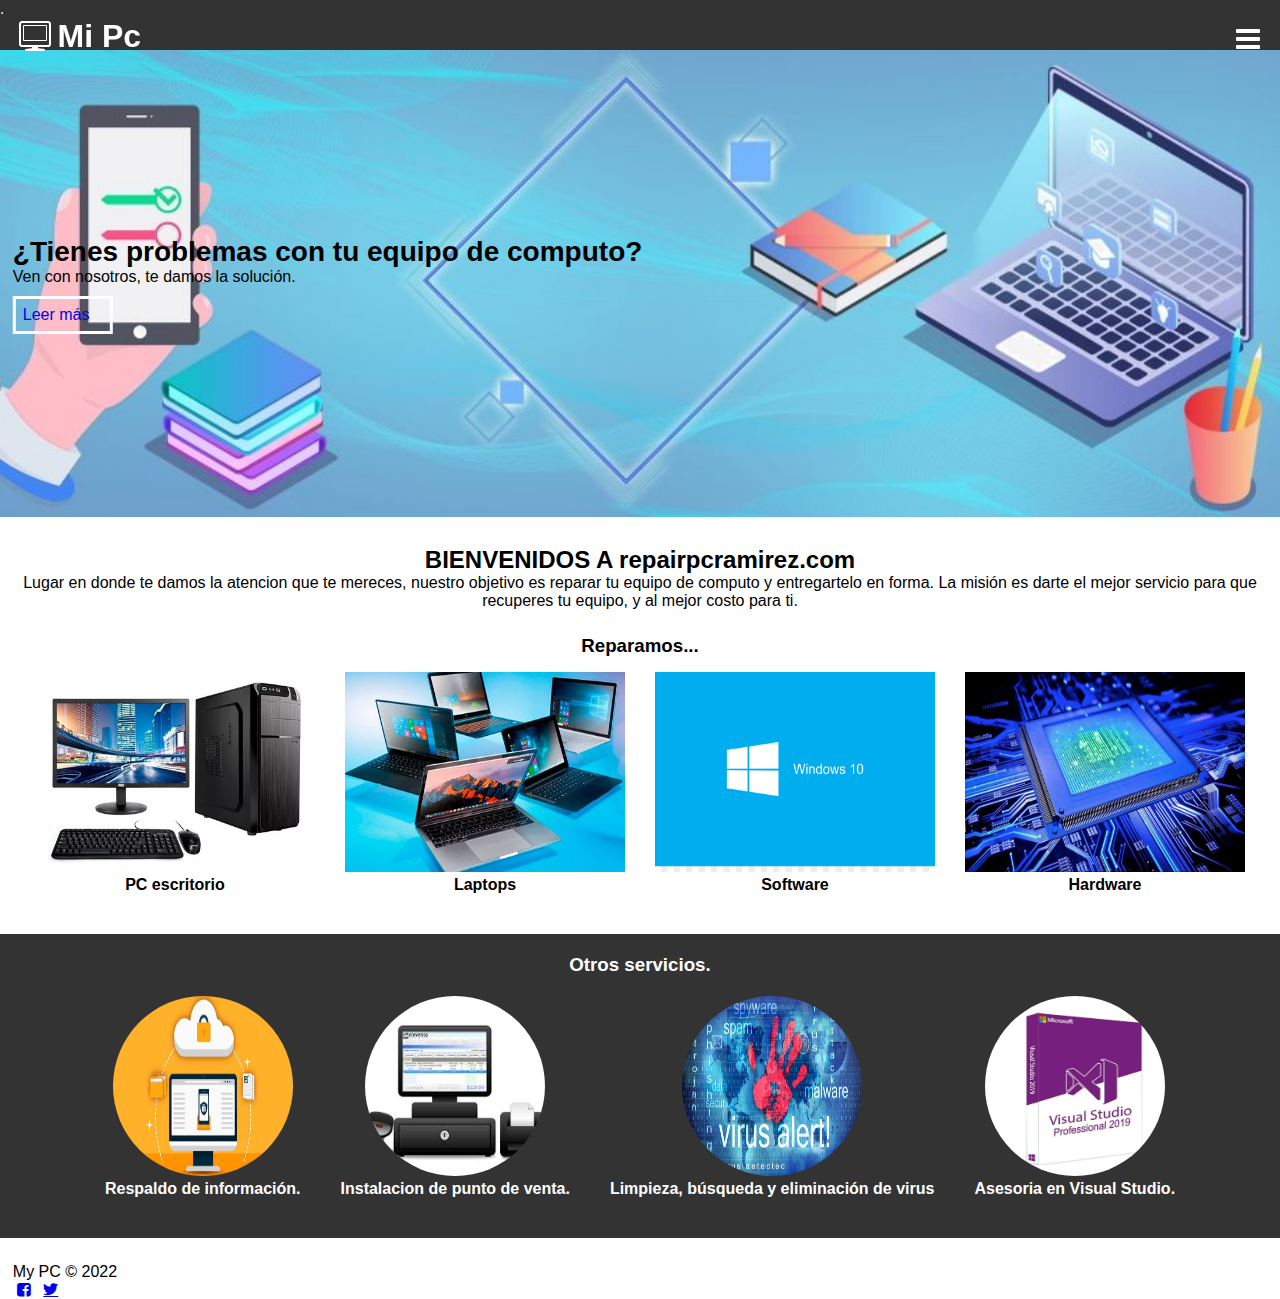
<file: index.html>
<!DOCTYPE html>
<html lang="es">
<head>
	<meta charset="utf-8">
	<meta name="viewport" content="width=device-width, initial-scale=1">
	<title>My PC</title>
   <link rel="stylesheet" type="text/css" href="css/fontello.css">
   <link rel="stylesheet" type="text/css" href="css/estilos.css">
</head>


<body>
   <header>
   	.<div class="contenedor">
   		<h1 class="icon-desktop">Mi Pc</h1>
   		<input type="checkbox" id="menu-bar">
   		<label class="icon-menu" for="menu-bar"></label>
   		<nav class="menu">
   			<a href="Computo/index1.html">Nosotros</a>

   			<a href="Computo/index2.html">Equipos</a>
   			
   			<a href="Computo/index3.html">Contacto</a>
   		</nav>
   	</div>
   </header>

   <main>
    <section id="banner">
      <center><img src="img/banner.jpg"></center>
       <div class="contenedor">
       <h2>¿Tienes problemas con tu equipo de computo?</h2>
       <p>Ven con nosotros, te damos la solución.</p>
       <a href="Computo/index4.html" target="blank">Leer más</a>
       </div>
    </section>  

  <center> <section id="bienvenidos">
      <h2> BIENVENIDOS A repairpcramirez.com</h2>
      <p>Lugar en donde te damos la atencion que te mereces, nuestro objetivo es reparar tu equipo de computo y entregartelo en forma. La misión es darte el mejor servicio para que recuperes tu equipo, y al mejor costo para ti.</p> </center>
   </section>

   <section id="blog">
      <h3>Reparamos... </h3>
      <div class="contenedor">
         <article>
            <img src="img/pc1.jpg" height="200">
            <h4>PC escritorio</h4>
         </article>
         <article>
            <img src="img/pc2.jpg" height="200">
            <h4>Laptops</h4>
         </article>
         <article>
            <img src="img/pc3.jpg" height="200">
            <h4>Software</h4>
         </article>
         <article>
         	<img src="img/pc4.jpg" height="200">
         	<h4>Hardware</h4>
         </article>
      </div>
   </section>
   
   <section id="info">
      <h3>Otros servicios.</h3>
      <div class="contenedor">
         <div class="info-pet">
            <img src="img/Respaldo.jpg" alt="">
            <h4>Respaldo de información.</h4>
         </div>
         <div class="info-pet">
            <img src="img/pventa.jpg" alt="">
            <h4>Instalacion de punto de venta.</h4>
         </div>
         <div class="info-pet">
            <img src="img/virus.jpg" alt="">
            <h4>Limpieza, búsqueda y eliminación de virus</h4>
         </div>
         <div class="info-pet">
            <img src="img/visualstudio.jpg" alt="">
            <h4>Asesoria en Visual Studio.</h4>
         </div> 
      </div>
   </section>
   </main>



<footer>
   <div class="contenedor">
      <p class="copy">My PC &copy; 2022</p> 
      <div class="sociales"> 
         <a class="icon-facebook-squared" href="https://www.facebook.com/" target="blank"></a>
         <a class="icon-twitter" href="https://twitter.com/i/flow/login" target="blank"></a>


         
         
      </div>
   </div>
</footer>

</body>
</html>
</file>
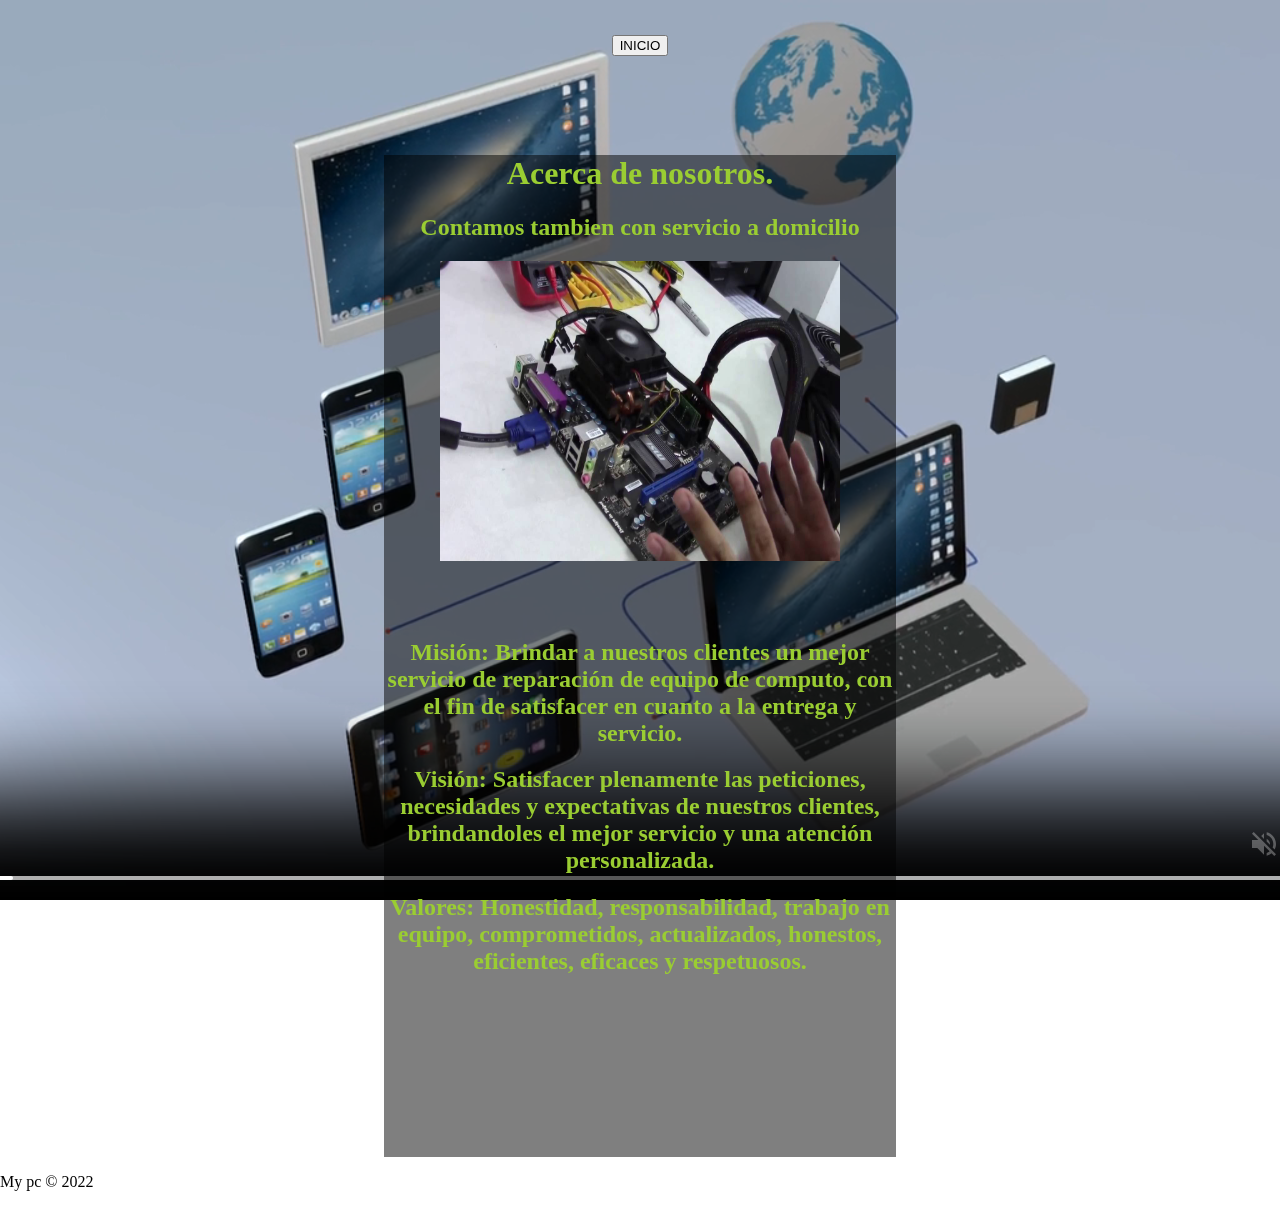
<file: Computo/index1.html>
<!DOCTYPE html>
<html>
<head>
	<meta charset="utf-8">
	<meta name="viewport" content="width=device-width, initial-scale=1">
	<link rel="stylesheet" href="video.css">
	<title>My pc</title>
</head>

<body>
	<video controls muted autoplay loop>
		<source src="Computer.mp4" type="video/mp4">
	</video>

	<center>
	<h1><a href="../index.html"><button type="button">INICIO</button> </a> </h1>
	</center>
	<br>
	<br>
	<br>
	<center>
	<main>
		
    
		<h1>Acerca de nosotros.</h1>
		<h2>Contamos tambien con servicio a domicilio</h2>
		<img src="Tarjetam.jpg" width="400px" height="300px">
	<br>
	<br>
	<br>
	<br>
	<h2>Misión: Brindar a nuestros clientes un  mejor servicio de reparación de equipo de computo, con el fin de satisfacer en cuanto a la entrega y servicio.</h2>	
	<h2>Visión: Satisfacer plenamente las peticiones, necesidades y expectativas de nuestros clientes, brindandoles el mejor servicio y una atención personalizada.</h2>
	<h2>Valores: Honestidad, responsabilidad, trabajo en equipo, comprometidos, actualizados, honestos, eficientes, eficaces y respetuosos.</h2>
<br>
	<br>
	<br>
	<br>
	<br>
	<br>
	<br>
	<br>
	<br>
	</main>
	</center>
	<p class="copy">My pc &copy; 2022</p>
</body>
</html>
</file>
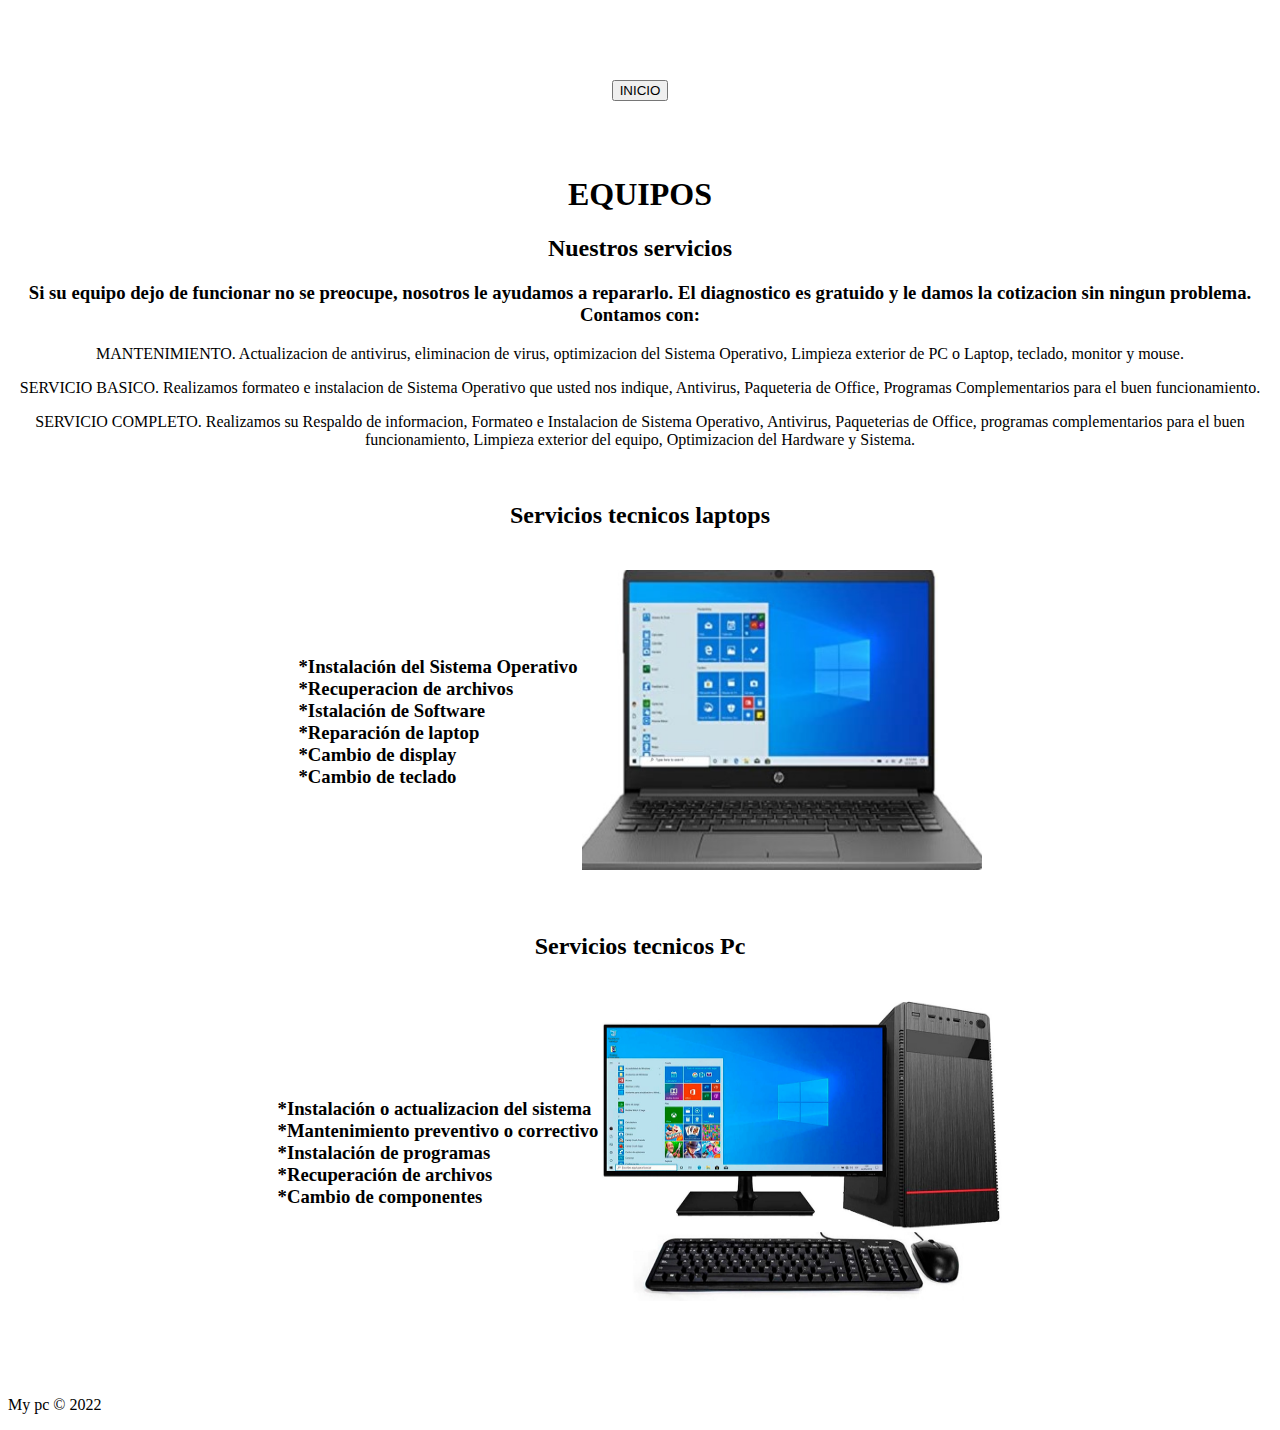
<file: Computo/index2.html>
<!DOCTYPE html>
<html>
<head>
	<meta charset="utf-8">
	<meta name="viewport" content="width=device-width, initial-scale=1">
	<title>Equipos</title>
</head>
<br>
<br>
<br>
<br>
   <center>
	<a href="../index.html"><button type="button">INICIO</button></a>
	</center>
<br>
<br>
<br>
	<center>
		<b><h1>EQUIPOS</h1></b>
		<b><h2>Nuestros servicios</h2></b>
        </center>
		<center><h3>Si su equipo dejo de funcionar no se preocupe, nosotros le ayudamos a repararlo. El diagnostico es gratuido y le damos la cotizacion sin ningun problema.
		Contamos con: </h3></center>
		<center><p>MANTENIMIENTO. Actualizacion de antivirus, eliminacion de virus, optimizacion del Sistema Operativo, Limpieza exterior de PC o Laptop, teclado, monitor y mouse.</p></center>
		<center><p>SERVICIO BASICO. Realizamos formateo e instalacion de Sistema Operativo que usted nos indique, Antivirus, Paqueteria de Office, Programas Complementarios para el buen funcionamiento.
	    </p></center>
		<center><p>SERVICIO COMPLETO. Realizamos su Respaldo de informacion, Formateo e Instalacion de Sistema Operativo, Antivirus, Paqueterias de Office, programas complementarios para el buen funcionamiento, Limpieza exterior del equipo, Optimizacion del Hardware y Sistema.		
		</p></center>
		
		
		<br>
		<h2 align="center">Servicios tecnicos laptops</h2>
		<br>
		<center>
		<table>
			<tr>
				<td><h3>*Instalación del Sistema Operativo <br>*Recuperacion de archivos <br>*Istalación de Software<br>*Reparación de laptop<br>*Cambio de display<br>*Cambio de teclado</h3></td>
				<td><center><img src="laptop.jpg" width="400px" height="300px"></center></td>
			</tr>
		</table>
		</center>
       
       <br>
       <br>
       <h2 align="center">Servicios tecnicos Pc</h2>
       <br>
       <center>
       <table>
       	    <tr>
       	    	<td><h3>*Instalación o actualizacion del sistema <br>*Mantenimiento preventivo o correctivo<br>*Instalación de programas<br>*Recuperación de archivos<br>*Cambio de componentes</h3></td>
       	    	<td><center><img src="pcescritorio.jpg" width="400px" height="300px"></center></td>
       	    </tr>
       </table>
       </center>
		


<br>
<br>
<br>
<br>
<body style="background-color: white;">

<p class="copy">My pc &copy; 2022</p>
</body>
</html>
</file>
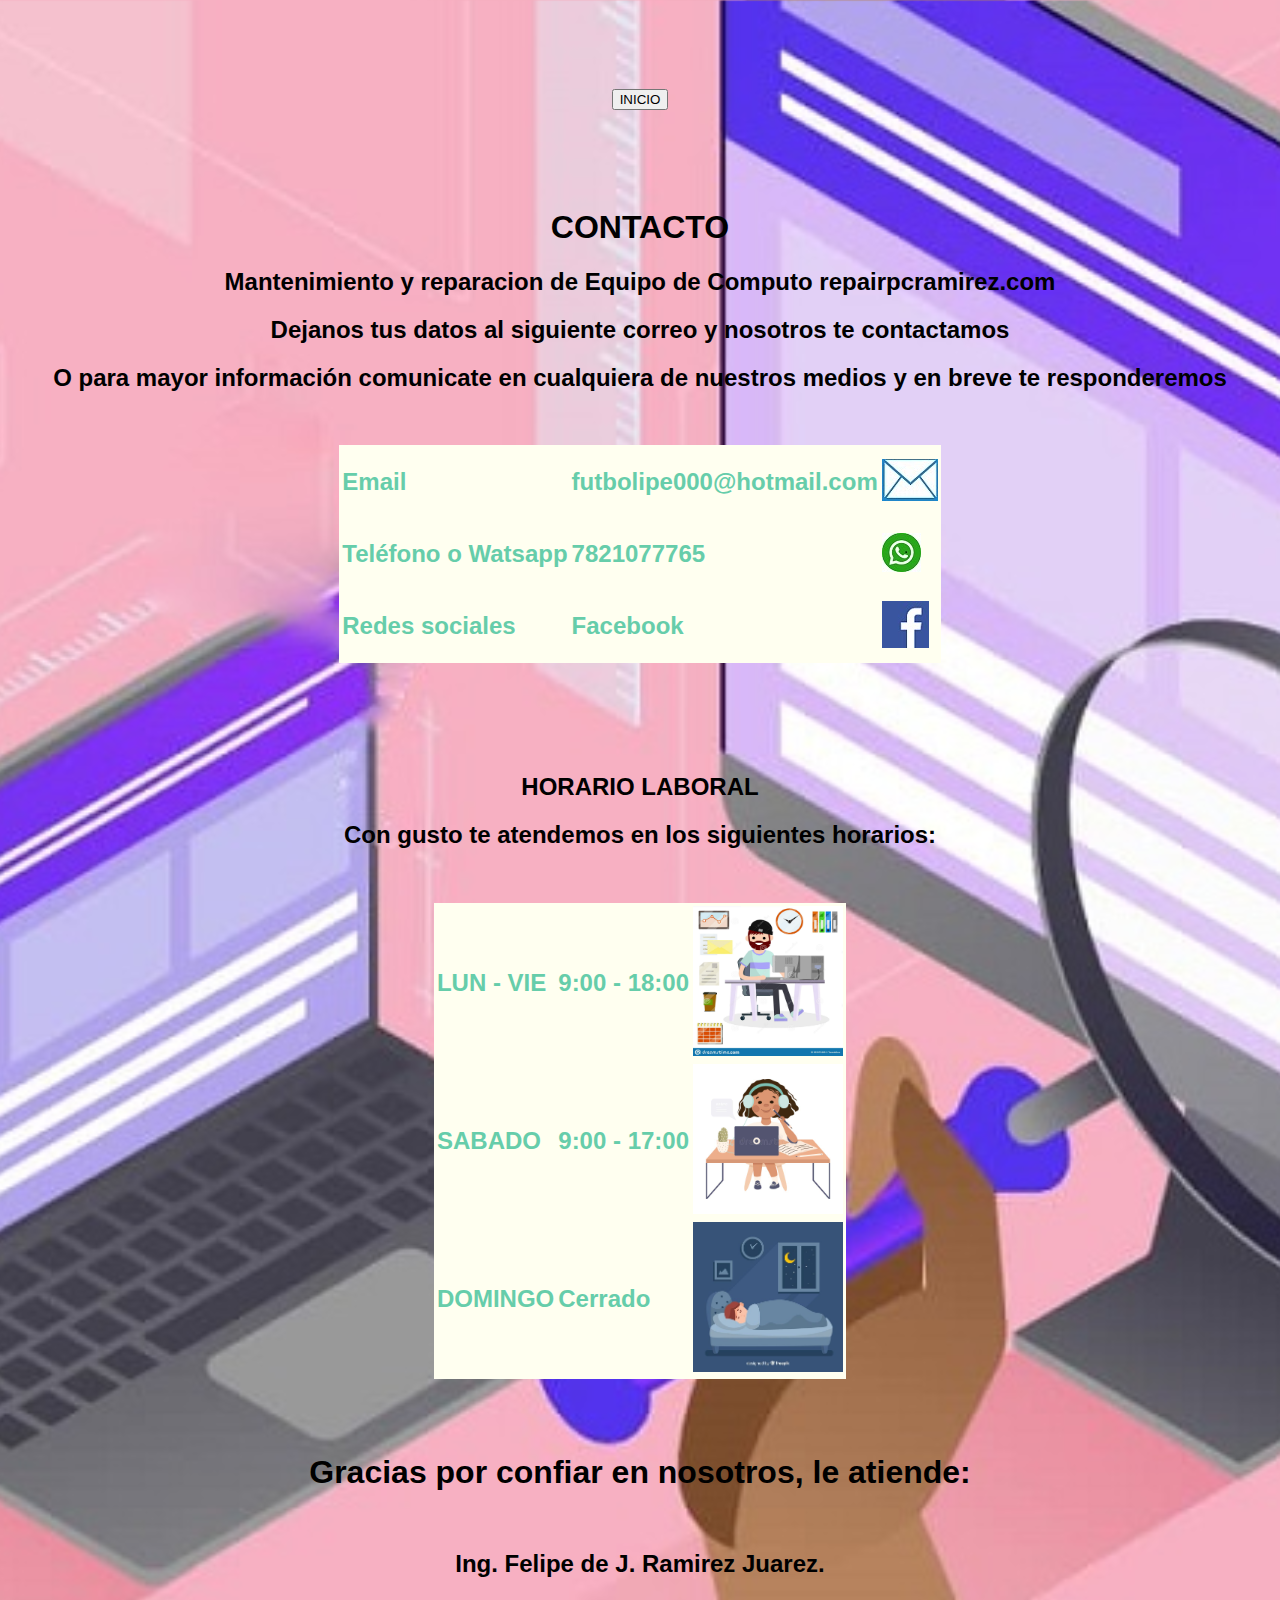
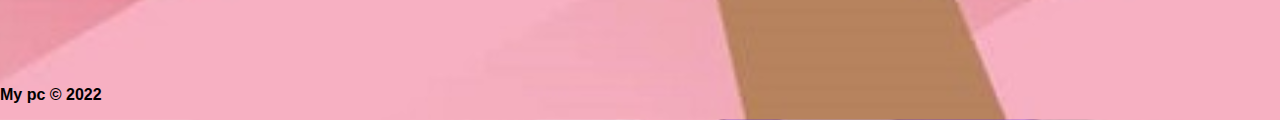
<file: Computo/index3.html>
<!DOCTYPE html>
<html>
<head>
	<link rel="stylesheet" type="text/css" href="estilos1.css">

	<title>Contacto</title>

</head>
<br>
<br>
<br>
<center>
<h1><a href="../index.html"><button type="button">INICIO</button></a>
</center>
<br>
<br>
<br>
<center>
	<b><h1 style="color:;">CONTACTO</h1></b>
	<b><h2 style="color:;">Mantenimiento y reparacion de Equipo de Computo repairpcramirez.com</h2></b>
	<b><h2 style="color:;">Dejanos tus datos al siguiente correo y nosotros te contactamos</h2></b>
	<b><h2 style="color:;">O para mayor información comunicate en cualquiera de nuestros medios y en breve te responderemos</h2></b>
	
<br>
<table bgcolor="ivory">
	<tr>
	<td><h2 style="color:mediumaquamarine">Email</h2></td>	
	<td><h2 style="color:mediumaquamarine">futbolipe000@hotmail.com</h2></td>
	<p><td><a href="https://outlook.live.com/owa/" target="blank"><img src="correo.jpg"></a></td></p>
	</tr>

	<tr>
	<td><h2 style="color:mediumaquamarine">Teléfono o Watsapp</h2></td>
    <p><td><h2 style="color:mediumaquamarine">7821077765</h2></td></p>
	<td><a href="https://web.whatsapp.com/" target="blank"><img src="whatsapp.jpg"></a></td>	
	</tr>

	<tr>
	<td><h2 style="color:mediumaquamarine">Redes sociales</h2></td>
	<td><h2 style="color:mediumaquamarine">Facebook</h2></td>
	<td><a href="https://www.facebook.com/fjrjpcm/" target="blank"><img src="facebook.jpg"></a></td>	
	</tr>

</table>
<br>
<br>
<br>
<br>
<br>
<b><h2>HORARIO LABORAL</h2></b>

<b><h2>Con gusto te atendemos en los siguientes horarios:</h2></b>
<br>
<table bgcolor="ivory">
	<tr>
		<td><h2 style="color:mediumaquamarine">LUN - VIE</h2></td>
		<td><h2 style="color:mediumaquamarine">9:00 - 18:00</h2></td>
		<p><td><img src="L-V.jpg" width="150px" height="150px"></td></p>
	</tr>
	<tr>
		<td><h2 style="color:mediumaquamarine">SABADO</h2></td>
		<td><h2 style="color:mediumaquamarine">9:00 - 17:00</h2></td>
		<p><td><img src="S.jpg" width="150px" height="150px"></td></p>
	</tr>
	<tr>
		<td><h2 style="color:mediumaquamarine">DOMINGO</h2></td>
		<p><td><h2 style="color:mediumaquamarine">Cerrado</h2></td></p>
		<p><td><img src="D.jpg" width="150px" height="150px"></td></p>
	</tr>
</table>
<br>
<br>
<br>
<b><h1 style="color:;">Gracias por confiar en nosotros, le atiende:</h1></b>
<br>
<b><h2>Ing. Felipe de J. Ramirez Juarez.</h2>


</center>





<br>
<br>
<br>
<br>
<body>

<p class="copy">My pc &copy; 2022</p>
</body>
</html>
</file>
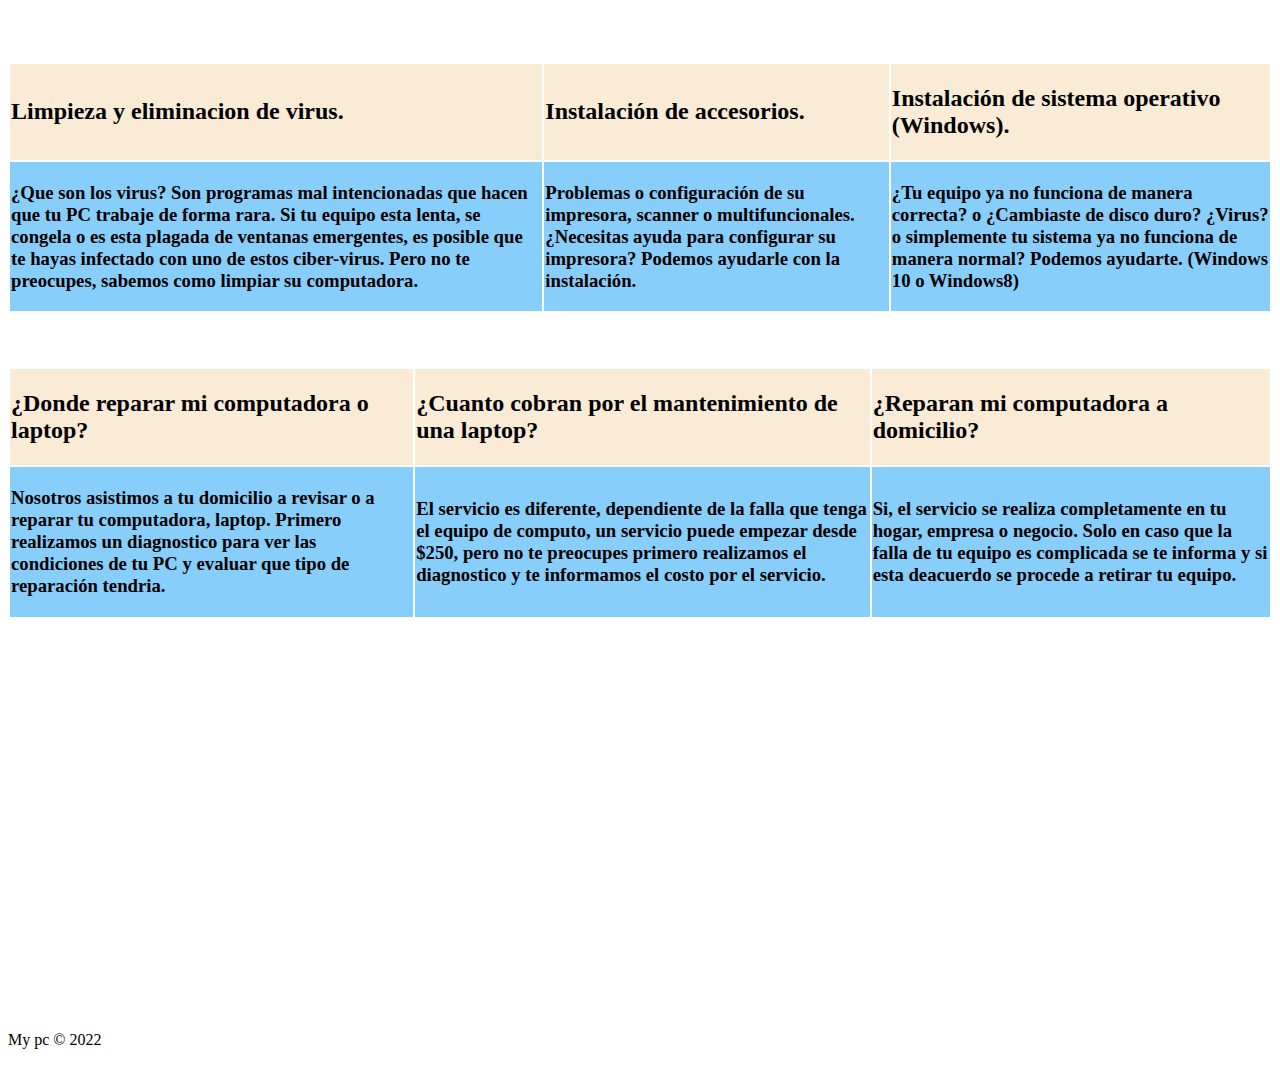
<file: Computo/index4.html>
<!DOCTYPE html>
<html>
<head>
	<meta charset="utf-8">
	<meta name="viewport" content="width=device-width, initial-scale=1">
	<title>My PC</title>
</head>
<br>
<br>
<br>
<table>
	<tr bgcolor="antiquewhite">
		<td><h2>Limpieza y eliminacion de virus.</h2></td>
		<td><h2>Instalación de accesorios.</h2></td>
		<td><h2>Instalación de sistema operativo (Windows).</h2></td>
	</tr>
	<tr bgcolor="lightskyblue">
		<td><h3>¿Que son los virus? Son programas mal intencionadas que hacen que tu PC trabaje de forma rara. Si tu equipo esta lenta, se congela o es esta plagada de ventanas emergentes, es posible que te hayas infectado con uno de estos ciber-virus. Pero no te preocupes, sabemos como limpiar su computadora.</h3></td>
		<td><h3>Problemas o configuración de su impresora, scanner o multifuncionales. ¿Necesitas ayuda para configurar su impresora? Podemos ayudarle con la instalación.</h3></td>
		<td><h3>¿Tu equipo ya no funciona de manera correcta? o ¿Cambiaste de disco duro? ¿Virus? o simplemente tu sistema ya no funciona de manera normal? Podemos ayudarte. (Windows 10 o Windows8)</h3></td>
	</tr>
</table>
<body>
<br>
<br>
<br>
<table>
	<tr bgcolor="antiquewhite">
		<td><h2>¿Donde reparar mi computadora o laptop?</h2></td>
		<td><h2>¿Cuanto cobran por el mantenimiento de una laptop?</h2></td>
		<td><h2>¿Reparan mi computadora a domicilio?</h2></td>
	</tr>
	<tr bgcolor="lightskyblue">
		<td><h3>Nosotros asistimos a tu domicilio a revisar o a reparar tu computadora, laptop. Primero realizamos un diagnostico para ver las condiciones de tu PC y evaluar que tipo de reparación tendria.</h3></td>
		<td><h3>El servicio es diferente, dependiente de la falla que tenga el equipo de computo, un servicio puede empezar desde $250, pero no te preocupes primero realizamos el diagnostico y te informamos el costo por el servicio.</h3></td>
		<td><h3>Si, el servicio se realiza completamente en tu hogar, empresa o negocio. Solo en caso que la falla de tu equipo es complicada se te informa y si esta deacuerdo se procede a retirar tu equipo.</h3></td>
	</tr>
</table>
<br>
	<br>
	<br>
	<br>
	<br>
	<br>
	<br>
	<br>
	<br>
	<br>
	<br>
	<br>
	<br>
	<br>
	<br>
	<br>
	<br>
	<br>
	<br>
	<br>
	<br>
	<br>
<p class="copy">My pc &copy; 2022</p>
</body>
</html>
</file>
<file: css/fontello.css>
@font-face {
  font-family: 'fontello';
  src: url('../font/fontello.eot?98230729');
  src: url('../font/fontello.eot?98230729#iefix') format('embedded-opentype'),
       url('../font/fontello.woff2?98230729') format('woff2'),
       url('../font/fontello.woff?98230729') format('woff'),
       url('../font/fontello.ttf?98230729') format('truetype'),
       url('../font/fontello.svg?98230729#fontello') format('svg');
  font-weight: normal;
  font-style: normal;
}
/* Chrome hack: SVG is rendered more smooth in Windozze. 100% magic, uncomment if you need it. */
/* Note, that will break hinting! In other OS-es font will be not as sharp as it could be */
/*
@media screen and (-webkit-min-device-pixel-ratio:0) {
  @font-face {
    font-family: 'fontello';
    src: url('../font/fontello.svg?98230729#fontello') format('svg');
  }
}
*/
[class^="icon-"]:before, [class*=" icon-"]:before {
  font-family: "fontello";
  font-style: normal;
  font-weight: normal;
  speak: never;

  display: inline-block;
  text-decoration: inherit;
  width: 1em;
  margin-right: .2em;
  text-align: center;
  /* opacity: .8; */

  /* For safety - reset parent styles, that can break glyph codes*/
  font-variant: normal;
  text-transform: none;

  /* fix buttons height, for twitter bootstrap */
  line-height: 1em;

  /* Animation center compensation - margins should be symmetric */
  /* remove if not needed */
  margin-left: .2em;

  /* you can be more comfortable with increased icons size */
  /* font-size: 120%; */

  /* Font smoothing. That was taken from TWBS */
  -webkit-font-smoothing: antialiased;
  -moz-osx-font-smoothing: grayscale;

  /* Uncomment for 3D effect */
  /* text-shadow: 1px 1px 1px rgba(127, 127, 127, 0.3); */
}

.icon-twitter:before { content: '\e800'; } /* '' */
.icon-guidedog:before { content: '\e801'; } /* '' */
.icon-desktop:before { content: '\e802'; } /* '' */
.icon-menu:before { content: '\f0c9'; } /* '' */
.icon-facebook-squared:before { content: '\f308'; } /* '' */
.icon-twitter-circled:before { content: '\f30a'; } /* '' */
</file>
<file: css/estilos.css>
@import url(http: //fonts.googleapis.com/css?family=Open+Sans);
@import url(menu.css);
@import url(banner.css);
@import url(blog.css);
@import url(info.css); 

* {
margin: 0;
padding: 0;
box-sizing: border-box;
}

body {
	font-family: 'Open Sans', sans-serif;
}

header {
	width: 100%;
	height: 50px;
	background: #333;
	color: #fff;

	 position: fixed;
	 top: 0;
	 left: 0;
	 z-index: 100;
}

.contenedor {
	width: 98%;
	margin: auto; 
}

h1 {
	float: left;
}

header .contenedor {
	display: table;
}

section {
	width: 100%;
	margin-bottom: 25px;
}

#bienvenidos {
	text-align: center;
}
</file>
<file: Computo/video.css>
body {
	margin: 0;

}
video {
	position: fixed;

	min-width: 100%;
	min-height: 100%;

	top: 50%;
	left: 50%;

	transform: translateX(-50%) translateY(-50%) ;

	z-index: -1;
}

main {
	alignment-baseline: center;
	width: 40%;
	background: rgba(0, 0, 0, 0.5);
	color: yellowgreen;
}
</file>
<file: Computo/estilos1.css>
body{
     margin: 0;
     padding: 0;
     background: url(tenologia.jpg);
     background-size: cover;
     background-position: center;
     font-family: sans-serif;
}
</file>
